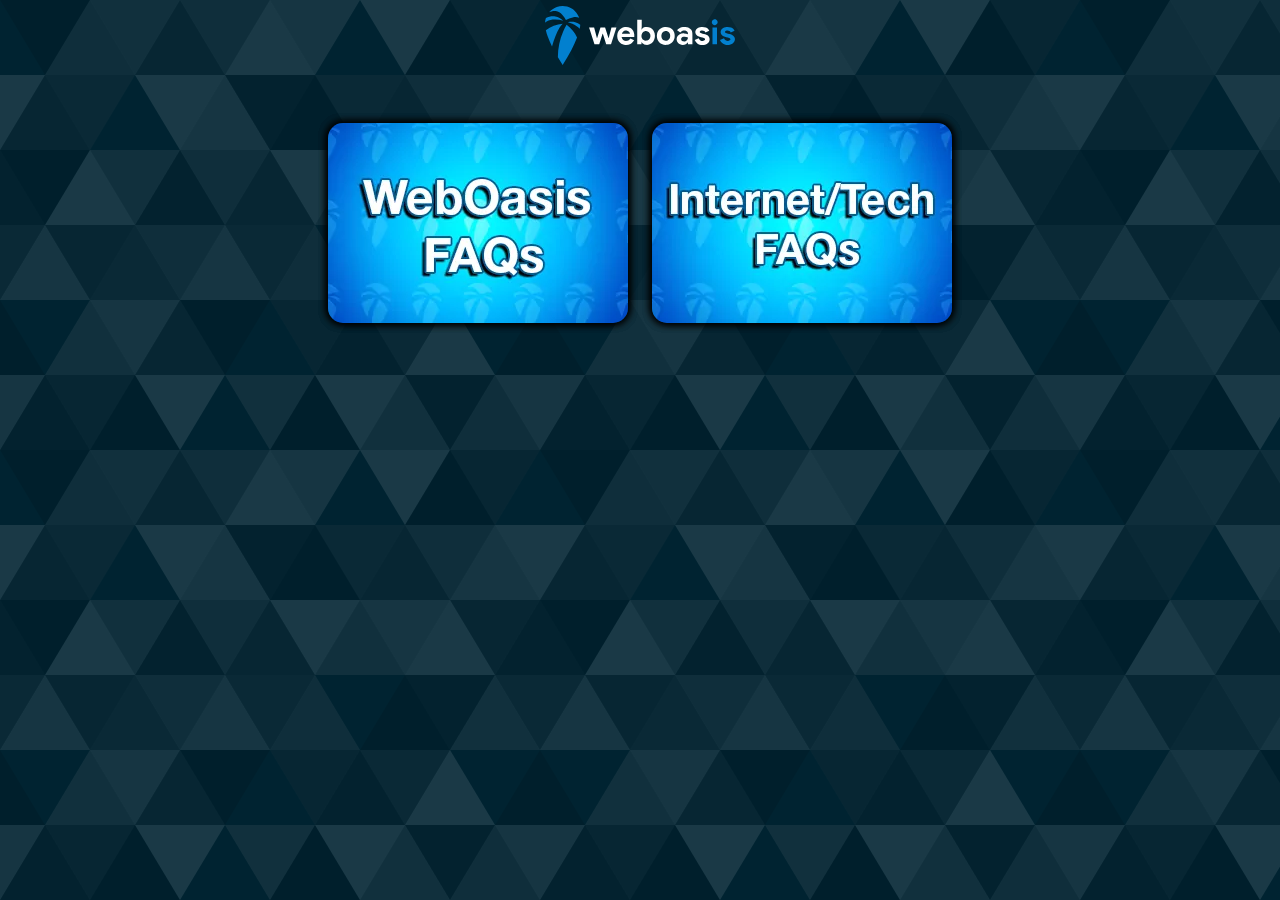
<file: faq/index.html>
<!doctypehtml><html lang=en><meta charset=utf-8><meta content="IE=edge"http-equiv=X-UA-Compatible><meta content="width=device-width,initial-scale=1"name=viewport><title>WebOas.is - FAQ</title><style>body,html{height:100%;margin:0 auto;font-family:Tahoma,Geneva,sans-serif;background-color:#002331;background-image:url("data:image/svg+xml,%3Csvg xmlns='http://www.w3.org/2000/svg' width='540' height='450' viewBox='0 0 1080 900'%3E%3Cg fill-opacity='.1'%3E%3Cpolygon fill='%23444' points='90 150 0 300 180 300'/%3E%3Cpolygon points='90 150 180 0 0 0'/%3E%3Cpolygon fill='%23AAA' points='270 150 360 0 180 0'/%3E%3Cpolygon fill='%23DDD' points='450 150 360 300 540 300'/%3E%3Cpolygon fill='%23999' points='450 150 540 0 360 0'/%3E%3Cpolygon points='630 150 540 300 720 300'/%3E%3Cpolygon fill='%23DDD' points='630 150 720 0 540 0'/%3E%3Cpolygon fill='%23444' points='810 150 720 300 900 300'/%3E%3Cpolygon fill='%23FFF' points='810 150 900 0 720 0'/%3E%3Cpolygon fill='%23DDD' points='990 150 900 300 1080 300'/%3E%3Cpolygon fill='%23444' points='990 150 1080 0 900 0'/%3E%3Cpolygon fill='%23DDD' points='90 450 0 600 180 600'/%3E%3Cpolygon points='90 450 180 300 0 300'/%3E%3Cpolygon fill='%23666' points='270 450 180 600 360 600'/%3E%3Cpolygon fill='%23AAA' points='270 450 360 300 180 300'/%3E%3Cpolygon fill='%23DDD' points='450 450 360 600 540 600'/%3E%3Cpolygon fill='%23999' points='450 450 540 300 360 300'/%3E%3Cpolygon fill='%23999' points='630 450 540 600 720 600'/%3E%3Cpolygon fill='%23FFF' points='630 450 720 300 540 300'/%3E%3Cpolygon points='810 450 720 600 900 600'/%3E%3Cpolygon fill='%23DDD' points='810 450 900 300 720 300'/%3E%3Cpolygon fill='%23AAA' points='990 450 900 600 1080 600'/%3E%3Cpolygon fill='%23444' points='990 450 1080 300 900 300'/%3E%3Cpolygon fill='%23222' points='90 750 0 900 180 900'/%3E%3Cpolygon points='270 750 180 900 360 900'/%3E%3Cpolygon fill='%23DDD' points='270 750 360 600 180 600'/%3E%3Cpolygon points='450 750 540 600 360 600'/%3E%3Cpolygon points='630 750 540 900 720 900'/%3E%3Cpolygon fill='%23444' points='630 750 720 600 540 600'/%3E%3Cpolygon fill='%23AAA' points='810 750 720 900 900 900'/%3E%3Cpolygon fill='%23666' points='810 750 900 600 720 600'/%3E%3Cpolygon fill='%23999' points='990 750 900 900 1080 900'/%3E%3Cpolygon fill='%23999' points='180 0 90 150 270 150'/%3E%3Cpolygon fill='%23444' points='360 0 270 150 450 150'/%3E%3Cpolygon fill='%23FFF' points='540 0 450 150 630 150'/%3E%3Cpolygon points='900 0 810 150 990 150'/%3E%3Cpolygon fill='%23222' points='0 300 -90 450 90 450'/%3E%3Cpolygon fill='%23FFF' points='0 300 90 150 -90 150'/%3E%3Cpolygon fill='%23FFF' points='180 300 90 450 270 450'/%3E%3Cpolygon fill='%23666' points='180 300 270 150 90 150'/%3E%3Cpolygon fill='%23222' points='360 300 270 450 450 450'/%3E%3Cpolygon fill='%23FFF' points='360 300 450 150 270 150'/%3E%3Cpolygon fill='%23444' points='540 300 450 450 630 450'/%3E%3Cpolygon fill='%23222' points='540 300 630 150 450 150'/%3E%3Cpolygon fill='%23AAA' points='720 300 630 450 810 450'/%3E%3Cpolygon fill='%23666' points='720 300 810 150 630 150'/%3E%3Cpolygon fill='%23FFF' points='900 300 810 450 990 450'/%3E%3Cpolygon fill='%23999' points='900 300 990 150 810 150'/%3E%3Cpolygon points='0 600 -90 750 90 750'/%3E%3Cpolygon fill='%23666' points='0 600 90 450 -90 450'/%3E%3Cpolygon fill='%23AAA' points='180 600 90 750 270 750'/%3E%3Cpolygon fill='%23444' points='180 600 270 450 90 450'/%3E%3Cpolygon fill='%23444' points='360 600 270 750 450 750'/%3E%3Cpolygon fill='%23999' points='360 600 450 450 270 450'/%3E%3Cpolygon fill='%23666' points='540 600 630 450 450 450'/%3E%3Cpolygon fill='%23222' points='720 600 630 750 810 750'/%3E%3Cpolygon fill='%23FFF' points='900 600 810 750 990 750'/%3E%3Cpolygon fill='%23222' points='900 600 990 450 810 450'/%3E%3Cpolygon fill='%23DDD' points='0 900 90 750 -90 750'/%3E%3Cpolygon fill='%23444' points='180 900 270 750 90 750'/%3E%3Cpolygon fill='%23FFF' points='360 900 450 750 270 750'/%3E%3Cpolygon fill='%23AAA' points='540 900 630 750 450 750'/%3E%3Cpolygon fill='%23FFF' points='720 900 810 750 630 750'/%3E%3Cpolygon fill='%23222' points='900 900 990 750 810 750'/%3E%3Cpolygon fill='%23222' points='1080 300 990 450 1170 450'/%3E%3Cpolygon fill='%23FFF' points='1080 300 1170 150 990 150'/%3E%3Cpolygon points='1080 600 990 750 1170 750'/%3E%3Cpolygon fill='%23666' points='1080 600 1170 450 990 450'/%3E%3Cpolygon fill='%23DDD' points='1080 900 1170 750 990 750'/%3E%3C/g%3E%3C/svg%3E")}div.container img{border-radius:15px}.logo{padding:6px;display:block;text-align:center}.tc{text-shadow:0 0 5px #000,0 0 5px #000,0 0 5px #000,0 0 5px #000;color:#fff;position:absolute;top:55%;left:50%;transform:translate(-50%,-50%);font-size:28px}.container{height:200px;border-radius:15px;position:relative;margin:12px;box-shadow:0 0 8px #000,0 0 8px #000,0 0 8px #000}#outer{width:100%;text-align:center}.inner{display:inline-block}@media only screen and (max-width:768px){#logo{width:40%}}@media only screen and (min-width:768px){#logo{width:15%}}</style><div class=logo><a href=https://weboas.is><img alt="WebOasis Logo"src=media/logo.svg id=logo></a></div><br><br><div id=outer><a href=oasis/ ><div class="container inner"><picture><source media=(min-width:300px) srcset=media/webfaq.webp type=image/webp><source media=(min-width:300px) srcset=media/webfaq.jpg type=image/jpeg><img alt="WebOasis FAQs"src=media/webfaq.jpg></picture></div></a><a href=net/ ><div class="container inner"><picture><source media=(min-width:300px) srcset=media/netfaq.webp type=image/webp><source media=(min-width:300px) srcset=media/netfaq.jpg type=image/jpeg><img alt="Internet FAQs"src=media/netfaq.jpg></picture></div></a></div>
</file>
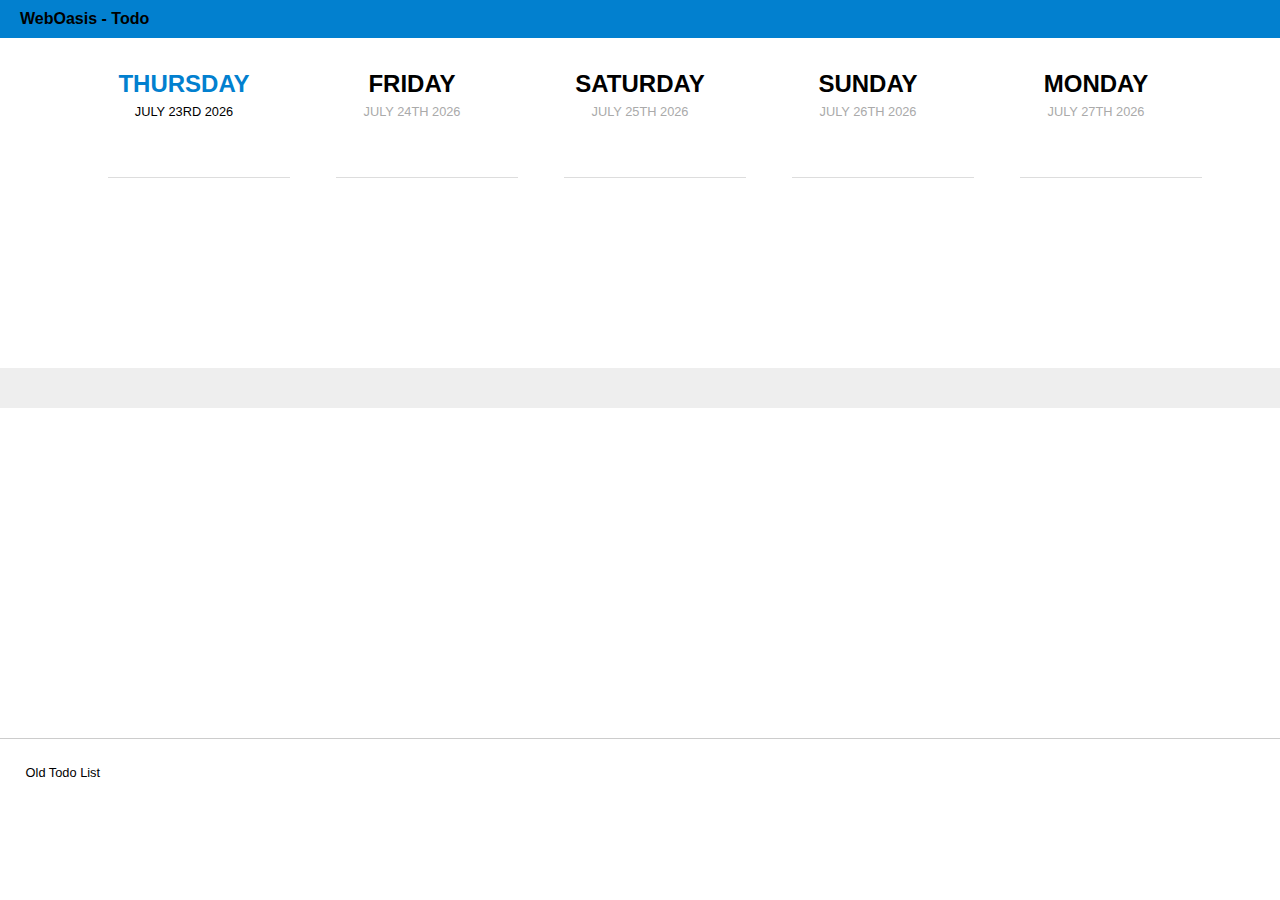
<file: todo/index.html>
<!DOCTYPE html>
<html lang="en">
  <head>
    <meta charset="utf-8" />
    <meta name="viewport" content="width=device-width, initial-scale=1, maximum-scale=1" />
    <title>WebOasis - Todo</title>
    <link rel="stylesheet" href="styles/base.css" />
    <link rel="stylesheet" href="styles/app-button.css" />
    <link rel="stylesheet" href="styles/app-collapsible.css" />
    <link rel="stylesheet" href="styles/app-footer.css" />
    <link rel="stylesheet" href="styles/app-header.css" />
    <link rel="stylesheet" href="styles/app-icon.css" />
    <link rel="stylesheet" href="styles/todo-custom-list.css" />
    <link rel="stylesheet" href="styles/todo-day.css" />
    <link rel="stylesheet" href="styles/todo-frame.css" />
    <link rel="stylesheet" href="styles/todo-item-input.css" />
    <link rel="stylesheet" href="styles/todo-item.css" />
    <link rel="stylesheet" href="styles/links.css" />
  </head>
  <body>
    <div class="todo-app"></div>
    <script
      nomodule
      src="https://polyfill.io/v3/polyfill.min.js?features=Set%2CMap%2CObject.assign%2Cfetch%2CrequestAnimationFrame%2CNodeList.prototype.forEach%2CElement.prototype.classList%2Cperformance.now%2CNode.prototype.contains%2CElement.prototype.dataset"
    ></script>
    <script src="scripts/AppCollapsible.min.js"></script>
    <script src="scripts/AppDraggable.min.js"></script>
    <script src="scripts/AppFlip.min.js"></script>
    <script src="scripts/AppFps.min.js"></script>
    <script src="scripts/AppIcon.min.js"></script>
    <script src="scripts/AppSortable.min.js"></script>
    <script src="scripts/TodoApp.min.js"></script>
    <script src="scripts/TodoCustomList.min.js"></script>
    <script src="scripts/TodoDay.min.js"></script>
    <script src="scripts/TodoFrameCustom.min.js"></script>
    <script src="scripts/TodoFrameDays.min.js"></script>
    <script src="scripts/TodoItemInput.min.js"></script>
    <script src="scripts/TodoItem.min.js"></script>
    <script src="scripts/TodoList.min.js"></script>
    <script src="scripts/TodoStore.min.js"></script>
    <script src="scripts/util.min.js"></script>
    <script>
      VT.TodoApp(document.querySelector('.todo-app'));
    </script>
  </body>
</html>
</file>
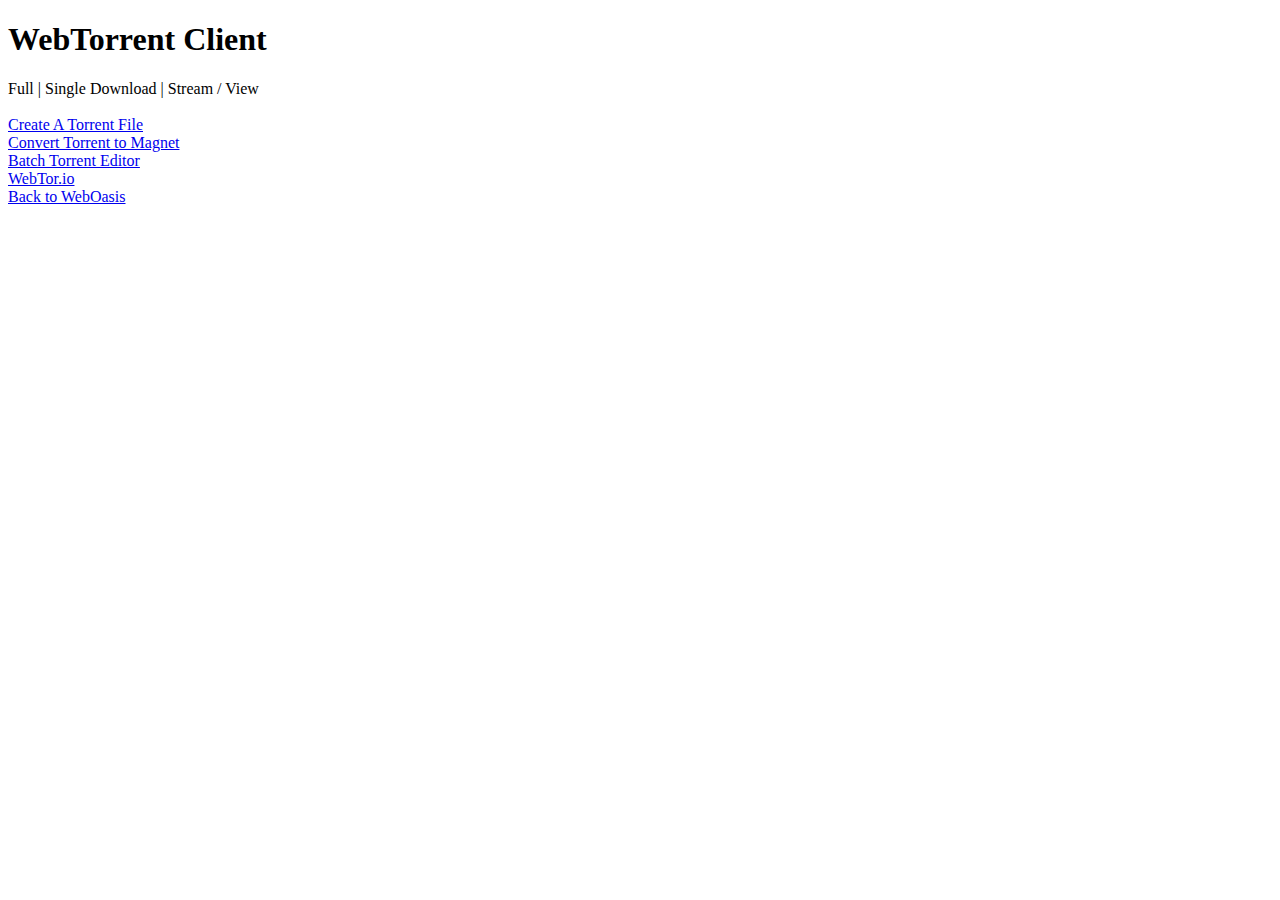
<file: torrent/index.html>
<!DOCTYPE html>
<html ng-app="BTorrent" lang="en">
  <head>
    <base href="https://weboas.is/torrent/" />
    <meta charset="UTF-8" />
    <title>WebOasis - WebTorrent Client</title>
    <meta name="description" content="Browser Torrent Client" />
    <meta name="keywords" content="client, webtorrent, browser, torrent, stream, bittorrent, torrenting, sharing, filesharing, stream, streaming, stream torrents" />
    <meta name="viewport" content="width=device-width, initial-scale=1" />
    <script src="libraries.min.js"></script>
    <link rel="stylesheet" href="css/libraries.min.css" />
    <link rel="stylesheet" href="css/font-awesome.min.css" />
    <link rel="stylesheet" href="css/ui-grid.min.css" />
    <link rel="stylesheet" href="css/style.min.css" />
  </head>
  <body ng-controller="BTorrentCtrl" ng-cloak="">
    <header>
      <h1>WebTorrent Client</h1>
      <div class="views" ng-show="$root.client.torrents.length == 0">
        <a ng-href="/torrent/#">Full</a> | <a ng-href="/torrent/download">Single Download</a> |
        <a ng-href="/torrent/view">Stream / View</a>
      </div>
      <div class="aligncenter" style="width: 468px; display: inline-block;"></div>
    </header>
    <div id="viewer" ng-style="$root.viewerStyle"></div>
    <div id="view" ng-view></div>
    <footer>
      <a class="button" href="https://weboas.is/torrent/make" target="_blank">Create A Torrent File</a><br />
	  <a class="button" href="https://weboas.is/torrent/t2m" target="_blank">Convert Torrent to Magnet</a><br />
	  <a class="button" href="https://yutzuko-torrent.appspot.com" target="_blank">Batch Torrent Editor</a><br />
	  <a class="button" href="https://webtor.io" target="_blank">WebTor.io</a><br />
      <a class="button" href="https://weboas.is">Back to WebOasis</a>
    </footer>
    <div class="spinner" ng-show="client.processing"><i class="fa fa-spinner fa-spin spinner-icon"></i></div>
    <script src="app.js"></script>
  </body>
</html>
</file>
<file: todo/styles/base.css>
html{box-sizing:border-box}*,::before,::after{box-sizing:inherit}html,body{margin:0;padding:0;height:100%}body{font-size:16px;font-family:-apple-system,BlinkMacSystemFont,Helvetica,'Helvetica Neue',Roboto,Oxygen,Ubuntu,Cantarell,'Open Sans',sans-serif}
</file>
<file: todo/styles/app-button.css>
.app-button{display:inline-block;font-size:1em;line-height:1em;background:0 0;margin:0;padding:.25em;border:0;outline:0;cursor:pointer;vertical-align:middle;border-radius:4px;transition:all .1s ease-out;color:#999}.app-button:hover{color:#000}.app-button:active{transform:translate(0,1px);color:#000;background:#f3f3f3}.app-button:focus{color:#000}.app-button.-circle{width:1.5em;height:1.5em;border-radius:50%}.app-button.-xl{font-size:1.5em}@media (min-width:600px){.app-button.-xl{font-size:2em}}
</file>
<file: todo/styles/app-collapsible.css>
.app-collapsible>.bar{height:40px;line-height:37px;margin:0;padding:0 .75em;background:#eee}.app-collapsible>.bar>.app-button:active{background:#fff}.app-collapsible>.body{transition:height .2s ease-out;overflow:hidden}
</file>
<file: todo/styles/app-footer.css>
.app-footer{border-top:solid 1px #ccc;padding:2em;font-size:.8em;color:#999}.app-footer a{color:#999}.app-footer>p{margin:0}
</file>
<file: todo/styles/app-header.css>
.app-header{background:#0280cf;padding:10px 20px}.app-header>.title{color:#fff;font-size:1em;margin:0}.app-header>.app-fps{position:absolute;top:10px;right:20px;margin:0;font-size:.8em;line-height:1.5em;color:#fff}
</file>
<file: todo/styles/app-icon.css>
.app-icon{display:inline-block;vertical-align:text-top}.app-icon>svg{display:inline-block;width:1em;height:1em;vertical-align:bottom;fill:currentColor;transition:transform .1s ease-out}.app-icon.-r180>svg{transform:rotate(180deg)}.app-icon.-double>svg:nth-child(2){margin-left:-.5em}
</file>
<file: todo/styles/todo-custom-list.css>
.todo-custom-list{padding:0 .5em;transition:transform .2s ease-out,opacity .2s ease-out,box-shadow .2s ease-out}.todo-custom-list>.header{text-align:center;padding:2em 0}.todo-custom-list>.header>.title{margin:0 0 10px 0;font-size:1.5em;line-height:normal;cursor:pointer}.todo-custom-list>.header>.form{display:none;margin:0 0 10px 0;font-size:1em;line-height:1em}.todo-custom-list>.header>.form>.input{width:70%;font-size:1.5em;line-height:normal;font-family:inherit;font-weight:700;text-align:center;padding:0;border:0;outline:0;border-radius:0;vertical-align:middle}.todo-custom-list>.header>.form>.delete{position:absolute;right:.5em;top:2em}.todo-custom-list.-editing>.header>.title{display:none}.todo-custom-list.-editing>.header>.form{display:block}.todo-custom-list.-dragging{box-shadow:10px 0 12px -14px rgba(0,0,0,.3),-10px 0 12px -14px rgba(0,0,0,.3);background:#fff;opacity:.8}.todo-custom-list.-placeholder{transition:none!important;visibility:hidden}
</file>
<file: todo/styles/todo-day.css>
.todo-day{padding:0 .5em}.todo-day>.header{text-align:center;padding:2em 0}.todo-day>.header>.dayofweek{text-transform:uppercase;margin:0 0 .25em 0;font-size:1.5em}.todo-day>.header>.date{text-transform:uppercase;font-weight:400;margin:.25em 0 0 0;font-size:.8em;color:#aaa}.todo-day.-past{color:#ccc}.todo-day.-today>.header>.dayofweek{color:#0280cf}.todo-day.-today>.header>.date{color:#000}
</file>
<file: todo/styles/todo-frame.css>
.todo-frame{position:relative;overflow:hidden;-webkit-touch-callout:none;-webkit-user-select:none;-khtml-user-select:none;-moz-user-select:none;-ms-user-select:none;user-select:none}.todo-frame>.leftcontrols,.todo-frame>.rightcontrols{position:absolute;top:0;width:52px;padding:1.5em 0;text-align:center}.todo-frame>.leftcontrols{left:0}.todo-frame>.rightcontrols{right:0}.todo-frame>.leftcontrols>p,.todo-frame>.rightcontrols>p{margin:0 0 .5em 0}.todo-frame>.container{position:absolute;overflow:hidden;top:0;right:52px;bottom:0;left:52px}.todo-frame>.container>.card{position:absolute;top:0;left:0;width:100%;transition:transform .2s ease-out,opacity .2s ease-out}.todo-frame.-animated{transition:height .2s ease-out}@media (min-width:600px){.todo-frame>.container{right:70px;left:70px}.todo-frame>.leftcontrols,.todo-frame>.rightcontrols{width:70px}.todo-frame>.container>.card{width:50%}}@media (min-width:768px){.todo-frame>.container>.card{width:33.333%}}@media (min-width:1024px){.todo-frame>.container>.card{width:25%}}@media (min-width:1280px){.todo-frame>.container>.card{width:20%}}
</file>
<file: todo/styles/todo-item-input.css>
.todo-item-input{position:relative;margin:0 0 0 30px;padding:0 30px 0 0;border-bottom:1px solid #ddd;font-size:.8em;line-height:1.5em;transition:transform .2s ease-out}.todo-item-input>.input{border:0;border-radius:0;outline:0;padding:.25em 0;width:100%;font-family:inherit;font-size:inherit;line-height:1.5em}.todo-item-input>.save{position:absolute;top:.15em;right:0}
</file>
<file: todo/styles/todo-item.css>
.todo-item{position:relative;font-size:.8em;line-height:1.5em;margin:0;padding:.25em 0;background:#fff;transition:transform .2s ease-out,opacity .2s ease-out;cursor:pointer;-webkit-touch-callout:none;-webkit-user-select:none;-khtml-user-select:none;-moz-user-select:none;-ms-user-select:none;user-select:none}.todo-item>.checkbox{position:absolute;top:0;left:0;width:30px;height:2em;line-height:2em}.todo-item>.checkbox>input{vertical-align:middle;cursor:pointer}.todo-item>.label{margin:0 0 0 30px;padding-bottom:.25em;border-bottom:1px solid #ddd;overflow:hidden;text-overflow:ellipsis}.todo-item>.form{display:none;margin:0 0 0 30px;padding-right:24px;border-bottom:1px solid #999}.todo-item>.form>.input{border:0;border-radius:0;outline:0;padding:0 0 .25em 0;width:100%;font-family:inherit;font-size:inherit;line-height:1.5em;background:0 0}.todo-item>.form>.save{position:absolute;top:.15em;right:0}.todo-item.-done>.label{color:#ccc;text-decoration:line-through}.todo-item.-editing>.label{display:none}.todo-item.-editing>.form{display:block}.todo-item.-dragging{opacity:.7}.todo-item.-placeholder{transition:none!important;visibility:hidden}
</file>
<file: todo/styles/links.css>
a:link,a:visited{color:#000;text-decoration:none}a:hover{color:#333;text-decoration:underline}
</file>
<file: torrent/css/libraries.min.css>
/*! normalize.css v3.0.3 | MIT License | github.com/necolas/normalize.css */

/**
 * 1. Set default font family to sans-serif.
 * 2. Prevent iOS and IE text size adjust after device orientation change,
 *    without disabling user zoom.
 */

html {
  font-family: sans-serif; /* 1 */
  -ms-text-size-adjust: 100%; /* 2 */
  -webkit-text-size-adjust: 100%; /* 2 */
}

/**
 * Remove default margin.
 */

body {
  margin: 0;
}

/* HTML5 display definitions
   ========================================================================== */

/**
 * Correct `block` display not defined for any HTML5 element in IE 8/9.
 * Correct `block` display not defined for `details` or `summary` in IE 10/11
 * and Firefox.
 * Correct `block` display not defined for `main` in IE 11.
 */

article,
aside,
details,
figcaption,
figure,
footer,
header,
hgroup,
main,
menu,
nav,
section,
summary {
  display: block;
}

/**
 * 1. Correct `inline-block` display not defined in IE 8/9.
 * 2. Normalize vertical alignment of `progress` in Chrome, Firefox, and Opera.
 */

audio,
canvas,
progress,
video {
  display: inline-block; /* 1 */
  vertical-align: baseline; /* 2 */
}

/**
 * Prevent modern browsers from displaying `audio` without controls.
 * Remove excess height in iOS 5 devices.
 */

audio:not([controls]) {
  display: none;
  height: 0;
}

/**
 * Address `[hidden]` styling not present in IE 8/9/10.
 * Hide the `template` element in IE 8/9/10/11, Safari, and Firefox < 22.
 */

[hidden],
template {
  display: none;
}

/* Links
   ========================================================================== */

/**
 * Remove the gray background color from active links in IE 10.
 */

a {
  background-color: transparent;
}

/**
 * Improve readability of focused elements when they are also in an
 * active/hover state.
 */

a:active,
a:hover {
  outline: 0;
}

/* Text-level semantics
   ========================================================================== */

/**
 * Address styling not present in IE 8/9/10/11, Safari, and Chrome.
 */

abbr[title] {
  border-bottom: 1px dotted;
}

/**
 * Address style set to `bolder` in Firefox 4+, Safari, and Chrome.
 */

b,
strong {
  font-weight: bold;
}

/**
 * Address styling not present in Safari and Chrome.
 */

dfn {
  font-style: italic;
}

/**
 * Address variable `h1` font-size and margin within `section` and `article`
 * contexts in Firefox 4+, Safari, and Chrome.
 */

h1 {
  font-size: 2em;
  margin: 0.67em 0;
}

/**
 * Address styling not present in IE 8/9.
 */

mark {
  background: #ff0;
  color: #000;
}

/**
 * Address inconsistent and variable font size in all browsers.
 */

small {
  font-size: 80%;
}

/**
 * Prevent `sub` and `sup` affecting `line-height` in all browsers.
 */

sub,
sup {
  font-size: 75%;
  line-height: 0;
  position: relative;
  vertical-align: baseline;
}

sup {
  top: -0.5em;
}

sub {
  bottom: -0.25em;
}

/* Embedded content
   ========================================================================== */

/**
 * Remove border when inside `a` element in IE 8/9/10.
 */

img {
  border: 0;
}

/**
 * Correct overflow not hidden in IE 9/10/11.
 */

svg:not(:root) {
  overflow: hidden;
}

/* Grouping content
   ========================================================================== */

/**
 * Address margin not present in IE 8/9 and Safari.
 */

figure {
  margin: 1em 40px;
}

/**
 * Address differences between Firefox and other browsers.
 */

hr {
  box-sizing: content-box;
  height: 0;
}

/**
 * Contain overflow in all browsers.
 */

pre {
  overflow: auto;
}

/**
 * Address odd `em`-unit font size rendering in all browsers.
 */

code,
kbd,
pre,
samp {
  font-family: monospace, monospace;
  font-size: 1em;
}

/* Forms
   ========================================================================== */

/**
 * Known limitation: by default, Chrome and Safari on OS X allow very limited
 * styling of `select`, unless a `border` property is set.
 */

/**
 * 1. Correct color not being inherited.
 *    Known issue: affects color of disabled elements.
 * 2. Correct font properties not being inherited.
 * 3. Address margins set differently in Firefox 4+, Safari, and Chrome.
 */

button,
input,
optgroup,
select,
textarea {
  color: inherit; /* 1 */
  font: inherit; /* 2 */
  margin: 0; /* 3 */
}

/**
 * Address `overflow` set to `hidden` in IE 8/9/10/11.
 */

button {
  overflow: visible;
}

/**
 * Address inconsistent `text-transform` inheritance for `button` and `select`.
 * All other form control elements do not inherit `text-transform` values.
 * Correct `button` style inheritance in Firefox, IE 8/9/10/11, and Opera.
 * Correct `select` style inheritance in Firefox.
 */

button,
select {
  text-transform: none;
}

/**
 * 1. Avoid the WebKit bug in Android 4.0.* where (2) destroys native `audio`
 *    and `video` controls.
 * 2. Correct inability to style clickable `input` types in iOS.
 * 3. Improve usability and consistency of cursor style between image-type
 *    `input` and others.
 */

button,
html input[type="button"], /* 1 */
input[type="reset"],
input[type="submit"] {
  -webkit-appearance: button; /* 2 */
  cursor: pointer; /* 3 */
}

/**
 * Re-set default cursor for disabled elements.
 */

button[disabled],
html input[disabled] {
  cursor: default;
}

/**
 * Remove inner padding and border in Firefox 4+.
 */

button::-moz-focus-inner,
input::-moz-focus-inner {
  border: 0;
  padding: 0;
}

/**
 * Address Firefox 4+ setting `line-height` on `input` using `!important` in
 * the UA stylesheet.
 */

input {
  line-height: normal;
}

/**
 * It's recommended that you don't attempt to style these elements.
 * Firefox's implementation doesn't respect box-sizing, padding, or width.
 *
 * 1. Address box sizing set to `content-box` in IE 8/9/10.
 * 2. Remove excess padding in IE 8/9/10.
 */

input[type="checkbox"],
input[type="radio"] {
  box-sizing: border-box; /* 1 */
  padding: 0; /* 2 */
}

/**
 * Fix the cursor style for Chrome's increment/decrement buttons. For certain
 * `font-size` values of the `input`, it causes the cursor style of the
 * decrement button to change from `default` to `text`.
 */

input[type="number"]::-webkit-inner-spin-button,
input[type="number"]::-webkit-outer-spin-button {
  height: auto;
}

/**
 * 1. Address `appearance` set to `searchfield` in Safari and Chrome.
 * 2. Address `box-sizing` set to `border-box` in Safari and Chrome.
 */

input[type="search"] {
  -webkit-appearance: textfield; /* 1 */
  box-sizing: content-box; /* 2 */
}

/**
 * Remove inner padding and search cancel button in Safari and Chrome on OS X.
 * Safari (but not Chrome) clips the cancel button when the search input has
 * padding (and `textfield` appearance).
 */

input[type="search"]::-webkit-search-cancel-button,
input[type="search"]::-webkit-search-decoration {
  -webkit-appearance: none;
}

/**
 * Define consistent border, margin, and padding.
 */

fieldset {
  border: 1px solid #c0c0c0;
  margin: 0 2px;
  padding: 0.35em 0.625em 0.75em;
}

/**
 * 1. Correct `color` not being inherited in IE 8/9/10/11.
 * 2. Remove padding so people aren't caught out if they zero out fieldsets.
 */

legend {
  border: 0; /* 1 */
  padding: 0; /* 2 */
}

/**
 * Remove default vertical scrollbar in IE 8/9/10/11.
 */

textarea {
  overflow: auto;
}

/**
 * Don't inherit the `font-weight` (applied by a rule above).
 * NOTE: the default cannot safely be changed in Chrome and Safari on OS X.
 */

optgroup {
  font-weight: bold;
}

/* Tables
   ========================================================================== */

/**
 * Remove most spacing between table cells.
 */

table {
  border-collapse: collapse;
  border-spacing: 0;
}

td,
th {
  padding: 0;
}


/*
* Skeleton V2.0.4
* Copyright 2014, Dave Gamache
* www.getskeleton.com
* Free to use under the MIT license.
* http://www.opensource.org/licenses/mit-license.php
* 12/29/2014
*/


/* Table of contents
––––––––––––––––––––––––––––––––––––––––––––––––––
- Grid
- Base Styles
- Typography
- Links
- Buttons
- Forms
- Lists
- Code
- Tables
- Spacing
- Utilities
- Clearing
- Media Queries
*/


/* Grid
–––––––––––––––––––––––––––––––––––––––––––––––––– */
.container {
  position: relative;
  width: 100%;
  max-width: 960px;
  margin: 0 auto;
  padding: 0 20px;
  box-sizing: border-box; }
.column,
.columns {
  width: 100%;
  float: left;
  box-sizing: border-box; }

/* For devices larger than 400px */
@media (min-width: 400px) {
  .container {
    width: 85%;
    padding: 0; }
}

/* For devices larger than 550px */
@media (min-width: 550px) {
  .container {
    width: 80%; }
  .column,
  .columns {
    margin-left: 4%; }
  .column:first-child,
  .columns:first-child {
    margin-left: 0; }

  .one.column,
  .one.columns                    { width: 4.66666666667%; }
  .two.columns                    { width: 13.3333333333%; }
  .three.columns                  { width: 22%;            }
  .four.columns                   { width: 30.6666666667%; }
  .five.columns                   { width: 39.3333333333%; }
  .six.columns                    { width: 48%;            }
  .seven.columns                  { width: 56.6666666667%; }
  .eight.columns                  { width: 65.3333333333%; }
  .nine.columns                   { width: 74.0%;          }
  .ten.columns                    { width: 82.6666666667%; }
  .eleven.columns                 { width: 91.3333333333%; }
  .twelve.columns                 { width: 100%; margin-left: 0; }

  .one-third.column               { width: 30.6666666667%; }
  .two-thirds.column              { width: 65.3333333333%; }

  .one-half.column                { width: 48%; }

  /* Offsets */
  .offset-by-one.column,
  .offset-by-one.columns          { margin-left: 8.66666666667%; }
  .offset-by-two.column,
  .offset-by-two.columns          { margin-left: 17.3333333333%; }
  .offset-by-three.column,
  .offset-by-three.columns        { margin-left: 26%;            }
  .offset-by-four.column,
  .offset-by-four.columns         { margin-left: 34.6666666667%; }
  .offset-by-five.column,
  .offset-by-five.columns         { margin-left: 43.3333333333%; }
  .offset-by-six.column,
  .offset-by-six.columns          { margin-left: 52%;            }
  .offset-by-seven.column,
  .offset-by-seven.columns        { margin-left: 60.6666666667%; }
  .offset-by-eight.column,
  .offset-by-eight.columns        { margin-left: 69.3333333333%; }
  .offset-by-nine.column,
  .offset-by-nine.columns         { margin-left: 78.0%;          }
  .offset-by-ten.column,
  .offset-by-ten.columns          { margin-left: 86.6666666667%; }
  .offset-by-eleven.column,
  .offset-by-eleven.columns       { margin-left: 95.3333333333%; }

  .offset-by-one-third.column,
  .offset-by-one-third.columns    { margin-left: 34.6666666667%; }
  .offset-by-two-thirds.column,
  .offset-by-two-thirds.columns   { margin-left: 69.3333333333%; }

  .offset-by-one-half.column,
  .offset-by-one-half.columns     { margin-left: 52%; }

}


/* Base Styles
–––––––––––––––––––––––––––––––––––––––––––––––––– */
/* NOTE
html is set to 62.5% so that all the REM measurements throughout Skeleton
are based on 10px sizing. So basically 1.5rem = 15px :) */
html {
  font-size: 62.5%; }
body {
  font-size: 1.5em; /* currently ems cause chrome bug misinterpreting rems on body element */
  line-height: 1.6;
  font-weight: 400;
  font-family: "Raleway", "HelveticaNeue", "Helvetica Neue", Helvetica, Arial, sans-serif;
  color: #222; }


/* Typography
–––––––––––––––––––––––––––––––––––––––––––––––––– */
h1, h2, h3, h4, h5, h6 {
  margin-top: 0;
  margin-bottom: 2rem;
  font-weight: 300; }
h1 { font-size: 4.0rem; line-height: 1.2;  letter-spacing: -.1rem;}
h2 { font-size: 3.6rem; line-height: 1.25; letter-spacing: -.1rem; }
h3 { font-size: 3.0rem; line-height: 1.3;  letter-spacing: -.1rem; }
h4 { font-size: 2.4rem; line-height: 1.35; letter-spacing: -.08rem; }
h5 { font-size: 1.8rem; line-height: 1.5;  letter-spacing: -.05rem; }
h6 { font-size: 1.5rem; line-height: 1.6;  letter-spacing: 0; }

/* Larger than phablet */
@media (min-width: 550px) {
  h1 { font-size: 5.0rem; }
  h2 { font-size: 4.2rem; }
  h3 { font-size: 3.6rem; }
  h4 { font-size: 3.0rem; }
  h5 { font-size: 2.4rem; }
  h6 { font-size: 1.5rem; }
}

p {
  margin-top: 0; }


/* Links
–––––––––––––––––––––––––––––––––––––––––––––––––– */
a {
  color: #1EAEDB; }
a:hover {
  color: #0FA0CE; }


/* Buttons
–––––––––––––––––––––––––––––––––––––––––––––––––– */
.button,
button,
input[type="submit"],
input[type="reset"],
input[type="button"] {
  display: inline-block;
  height: 38px;
  padding: 0 30px;
  color: #555;
  text-align: center;
  font-size: 11px;
  font-weight: 600;
  line-height: 38px;
  letter-spacing: .1rem;
  text-transform: uppercase;
  text-decoration: none;
  white-space: nowrap;
  background-color: transparent;
  border-radius: 4px;
  border: 1px solid #bbb;
  cursor: pointer;
  box-sizing: border-box; }
.button:hover,
button:hover,
input[type="submit"]:hover,
input[type="reset"]:hover,
input[type="button"]:hover,
.button:focus,
button:focus,
input[type="submit"]:focus,
input[type="reset"]:focus,
input[type="button"]:focus {
  color: #333;
  border-color: #888;
  outline: 0; }
.button.button-primary,
button.button-primary,
input[type="submit"].button-primary,
input[type="reset"].button-primary,
input[type="button"].button-primary {
  color: #FFF;
  background-color: #33C3F0;
  border-color: #33C3F0; }
.button.button-primary:hover,
button.button-primary:hover,
input[type="submit"].button-primary:hover,
input[type="reset"].button-primary:hover,
input[type="button"].button-primary:hover,
.button.button-primary:focus,
button.button-primary:focus,
input[type="submit"].button-primary:focus,
input[type="reset"].button-primary:focus,
input[type="button"].button-primary:focus {
  color: #FFF;
  background-color: #1EAEDB;
  border-color: #1EAEDB; }


/* Forms
–––––––––––––––––––––––––––––––––––––––––––––––––– */
input[type="email"],
input[type="number"],
input[type="search"],
input[type="text"],
input[type="tel"],
input[type="url"],
input[type="password"],
textarea,
select {
  height: 38px;
  padding: 6px 10px; /* The 6px vertically centers text on FF, ignored by Webkit */
  background-color: #fff;
  border: 1px solid #D1D1D1;
  border-radius: 4px;
  box-shadow: none;
  box-sizing: border-box; }
/* Removes awkward default styles on some inputs for iOS */
input[type="email"],
input[type="number"],
input[type="search"],
input[type="text"],
input[type="tel"],
input[type="url"],
input[type="password"],
textarea {
  -webkit-appearance: none;
     -moz-appearance: none;
          appearance: none; }
textarea {
  min-height: 65px;
  padding-top: 6px;
  padding-bottom: 6px; }
input[type="email"]:focus,
input[type="number"]:focus,
input[type="search"]:focus,
input[type="text"]:focus,
input[type="tel"]:focus,
input[type="url"]:focus,
input[type="password"]:focus,
textarea:focus,
select:focus {
  border: 1px solid #33C3F0;
  outline: 0; }
label,
legend {
  display: block;
  margin-bottom: .5rem;
  font-weight: 600; }
fieldset {
  padding: 0;
  border-width: 0; }
input[type="checkbox"],
input[type="radio"] {
  display: inline; }
label > .label-body {
  display: inline-block;
  margin-left: .5rem;
  font-weight: normal; }


/* Lists
–––––––––––––––––––––––––––––––––––––––––––––––––– */
ul {
  list-style: circle inside; }
ol {
  list-style: decimal inside; }
ol, ul {
  padding-left: 0;
  margin-top: 0; }
ul ul,
ul ol,
ol ol,
ol ul {
  margin: 1.5rem 0 1.5rem 3rem;
  font-size: 90%; }
li {
  margin-bottom: 1rem; }


/* Code
–––––––––––––––––––––––––––––––––––––––––––––––––– */
code {
  padding: .2rem .5rem;
  margin: 0 .2rem;
  font-size: 90%;
  white-space: nowrap;
  background: #F1F1F1;
  border: 1px solid #E1E1E1;
  border-radius: 4px; }
pre > code {
  display: block;
  padding: 1rem 1.5rem;
  white-space: pre; }


/* Tables
–––––––––––––––––––––––––––––––––––––––––––––––––– */
th,
td {
  padding: 12px 15px;
  text-align: left;
  border-bottom: 1px solid #E1E1E1; }
th:first-child,
td:first-child {
  padding-left: 0; }
th:last-child,
td:last-child {
  padding-right: 0; }


/* Spacing
–––––––––––––––––––––––––––––––––––––––––––––––––– */
button,
.button {
  margin-bottom: 1rem; }
input,
textarea,
select,
fieldset {
  margin-bottom: 1.5rem; }
pre,
blockquote,
dl,
figure,
table,
p,
ul,
ol,
form {
  margin-bottom: 2.5rem; }


/* Utilities
–––––––––––––––––––––––––––––––––––––––––––––––––– */
.u-full-width {
  width: 100%;
  box-sizing: border-box; }
.u-max-full-width {
  max-width: 100%;
  box-sizing: border-box; }
.u-pull-right {
  float: right; }
.u-pull-left {
  float: left; }


/* Misc
–––––––––––––––––––––––––––––––––––––––––––––––––– */
hr {
  margin-top: 3rem;
  margin-bottom: 3.5rem;
  border-width: 0;
  border-top: 1px solid #E1E1E1; }


/* Clearing
–––––––––––––––––––––––––––––––––––––––––––––––––– */

/* Self Clearing Goodness */
.container:after,
.row:after,
.u-cf {
  content: "";
  display: table;
  clear: both; }


/* Media Queries
–––––––––––––––––––––––––––––––––––––––––––––––––– */
/*
Note: The best way to structure the use of media queries is to create the queries
near the relevant code. For example, if you wanted to change the styles for buttons
on small devices, paste the mobile query code up in the buttons section and style it
there.
*/


/* Larger than mobile */
@media (min-width: 400px) {}

/* Larger than phablet (also point when grid becomes active) */
@media (min-width: 550px) {}

/* Larger than tablet */
@media (min-width: 750px) {}

/* Larger than desktop */
@media (min-width: 1000px) {}

/* Larger than Desktop HD */
@media (min-width: 1200px) {}


.ngn{color:#FFF;cursor:default;display:none;font-size:1.3em;left:0;opacity:1;padding:25px 80px;position:fixed;right:0;text-align:center;user-select:none;z-index:9999;-webkit-touch-callout:none;-webkit-user-select:none;-khtml-user-select:none;-moz-user-select:none;-ms-user-select:none}.ngn-component{position:absolute}.ngn-top{top:0}.ngn-bottom{bottom:0}.ngn-dismiss{background-color:#333;border-radius:15px;box-shadow:inset 2px 2px 7px 2px #000;color:#DDD;cursor:pointer;display:none;font-size:1.25em;font-weight:700;height:30px;line-height:30px;opacity:.2;position:absolute;right:40px;text-shadow:1px 1px 5px #000;top:25px;width:30px}.ngn-sticky .ngn-dismiss{display:block}.ngn-dismiss:hover{background-color:#000}.ngn-dismiss:active{background-color:#666}@media only screen and (max-width:480px){.ngn{font-size:1em;padding:12px 25px}.ngn-dismiss{font-size:1em;height:20px;line-height:20px;right:5px;top:5px;width:20px}}.ngn-info{background-color:#0e90d2}.ngn-error{background-color:#dd514c}.ngn-success{background-color:#5eb95e}.ngn-warn{background-color:#f37b1d}.ngn-grimace{background-color:#8058a5}.ngn-prime.ngn-info{background-color:#03c}.ngn-prime.ngn-error{background-color:red}.ngn-prime.ngn-success{background-color:#0c0}.ngn-prime.ngn-warn{background-color:#f90}.ngn-prime.ngn-grimace{background-color:#609}.ngn-pastel.ngn-info{background-color:#7EA7D8}.ngn-pastel.ngn-error{background-color:#F6989D}.ngn-pastel.ngn-success{background-color:#82CA9D}.ngn-pastel.ngn-warn{background-color:#FDC68A}.ngn-pastel.ngn-grimace{background-color:#A187BE}.ngn-pitchy.ngn-info{background-color:#003471}.ngn-pitchy.ngn-error{background-color:#9E0B0F}.ngn-pitchy.ngn-success{background-color:#007236}.ngn-pitchy.ngn-warn{background-color:#A36209}.ngn-pitchy.ngn-grimace{background-color:#440E62}
</file>
<file: torrent/css/ui-grid.min.css>
/*!
 * ui-grid - v3.2.9 - 2016-09-21
 * Copyright (c) 2016 ; License: MIT 
 */#ui-grid-twbs #ui-grid-twbs .form-horizontal .form-group:before,#ui-grid-twbs #ui-grid-twbs .form-horizontal .form-group:after,#ui-grid-twbs #ui-grid-twbs .btn-toolbar:before,#ui-grid-twbs #ui-grid-twbs .btn-toolbar:after,#ui-grid-twbs #ui-grid-twbs .btn-group-vertical>.btn-group:before,#ui-grid-twbs #ui-grid-twbs .btn-group-vertical>.btn-group:after{content:" ";display:table}#ui-grid-twbs #ui-grid-twbs .form-horizontal .form-group:after,#ui-grid-twbs #ui-grid-twbs .btn-toolbar:after,#ui-grid-twbs #ui-grid-twbs .btn-group-vertical>.btn-group:after{clear:both}.ui-grid{border:1px solid #d4d4d4;box-sizing:content-box;-webkit-border-radius:0;-moz-border-radius:0;border-radius:0;-webkit-transform:translateZ(0);-moz-transform:translateZ(0);-o-transform:translateZ(0);-ms-transform:translateZ(0);transform:translateZ(0)}.ui-grid-vertical-bar{position:absolute;right:0;width:0}.ui-grid-header-cell:not(:last-child) .ui-grid-vertical-bar,.ui-grid-cell:not(:last-child) .ui-grid-vertical-bar{width:1px}.ui-grid-scrollbar-placeholder{background-color:transparent}.ui-grid-header-cell:not(:last-child) .ui-grid-vertical-bar{background-color:#d4d4d4}.ui-grid-cell:not(:last-child) .ui-grid-vertical-bar{background-color:#d4d4d4}.ui-grid-header-cell:last-child .ui-grid-vertical-bar{right:-1px;width:1px;background-color:#d4d4d4}.ui-grid-clearfix:before,.ui-grid-clearfix:after{content:"";display:table}.ui-grid-clearfix:after{clear:both}.ui-grid-invisible{visibility:hidden}.ui-grid-contents-wrapper{position:relative;height:100%;width:100%}.ui-grid-sr-only{position:absolute;width:1px;height:1px;margin:-1px;padding:0;overflow:hidden;clip:rect(0, 0, 0, 0);border:0}.ui-grid-top-panel-background{background:#f3f3f3;background:-webkit-gradient(linear, left bottom, left top, color-stop(0, #eee), color-stop(1, #fff));background:-ms-linear-gradient(bottom, #eee, #fff);background:-moz-linear-gradient(center bottom, #eee 0, #fff 100%);background:-o-linear-gradient(#fff, #eee);filter:progid:DXImageTransform.Microsoft.gradient(startColorstr='#ffffff', endColorstr='#eeeeee', GradientType=0)}.ui-grid-header{border-bottom:1px solid #d4d4d4;box-sizing:border-box}.ui-grid-top-panel{position:relative;overflow:hidden;font-weight:bold;background:#f3f3f3;background:-webkit-gradient(linear, left bottom, left top, color-stop(0, #eee), color-stop(1, #fff));background:-ms-linear-gradient(bottom, #eee, #fff);background:-moz-linear-gradient(center bottom, #eee 0, #fff 100%);background:-o-linear-gradient(#fff, #eee);filter:progid:DXImageTransform.Microsoft.gradient(startColorstr='#ffffff', endColorstr='#eeeeee', GradientType=0);-webkit-border-top-right-radius:-1px;-webkit-border-bottom-right-radius:0;-webkit-border-bottom-left-radius:0;-webkit-border-top-left-radius:-1px;-moz-border-radius-topright:-1px;-moz-border-radius-bottomright:0;-moz-border-radius-bottomleft:0;-moz-border-radius-topleft:-1px;border-top-right-radius:-1px;border-bottom-right-radius:0;border-bottom-left-radius:0;border-top-left-radius:-1px;-moz-background-clip:padding-box;-webkit-background-clip:padding-box;background-clip:padding-box}.ui-grid-header-viewport{overflow:hidden}.ui-grid-header-canvas:before,.ui-grid-header-canvas:after{content:"";display:table;line-height:0}.ui-grid-header-canvas:after{clear:both}.ui-grid-header-cell-wrapper{position:relative;display:table;box-sizing:border-box;height:100%}.ui-grid-header-cell-row{display:table-row;position:relative}.ui-grid-header-cell{position:relative;box-sizing:border-box;background-color:inherit;border-right:1px solid;border-color:#d4d4d4;display:table-cell;-webkit-user-select:none;-moz-user-select:none;-ms-user-select:none;user-select:none;width:0}.ui-grid-header-cell:last-child{border-right:0}.ui-grid-header-cell .sortable{cursor:pointer}.ui-grid-header-cell .ui-grid-sort-priority-number{margin-left:-8px}.ui-grid-header .ui-grid-vertical-bar{top:0;bottom:0}.ui-grid-column-menu-button{position:absolute;right:1px;top:0}.ui-grid-column-menu-button .ui-grid-icon-angle-down{vertical-align:sub}.ui-grid-column-menu-button-last-col{margin-right:25px}.ui-grid-column-menu{position:absolute}.ui-grid-column-menu .ui-grid-menu .ui-grid-menu-mid.ng-hide-add,.ui-grid-column-menu .ui-grid-menu .ui-grid-menu-mid.ng-hide-remove{-webkit-transition:all .05s linear;-moz-transition:all .05s linear;-o-transition:all .05s linear;transition:all .05s linear;display:block !important}.ui-grid-column-menu .ui-grid-menu .ui-grid-menu-mid.ng-hide-add.ng-hide-add-active,.ui-grid-column-menu .ui-grid-menu .ui-grid-menu-mid.ng-hide-remove{-webkit-transform:translateY(-100%);-moz-transform:translateY(-100%);-o-transform:translateY(-100%);-ms-transform:translateY(-100%);transform:translateY(-100%)}.ui-grid-column-menu .ui-grid-menu .ui-grid-menu-mid.ng-hide-add,.ui-grid-column-menu .ui-grid-menu .ui-grid-menu-mid.ng-hide-remove.ng-hide-remove-active{-webkit-transform:translateY(0);-moz-transform:translateY(0);-o-transform:translateY(0);-ms-transform:translateY(0);transform:translateY(0)}.ui-grid-menu-button .ui-grid-menu .ui-grid-menu-mid.ng-hide-add,.ui-grid-menu-button .ui-grid-menu .ui-grid-menu-mid.ng-hide-remove{-webkit-transition:all .05s linear;-moz-transition:all .05s linear;-o-transition:all .05s linear;transition:all .05s linear;display:block !important}.ui-grid-menu-button .ui-grid-menu .ui-grid-menu-mid.ng-hide-add.ng-hide-add-active,.ui-grid-menu-button .ui-grid-menu .ui-grid-menu-mid.ng-hide-remove{-webkit-transform:translateY(-100%);-moz-transform:translateY(-100%);-o-transform:translateY(-100%);-ms-transform:translateY(-100%);transform:translateY(-100%)}.ui-grid-menu-button .ui-grid-menu .ui-grid-menu-mid.ng-hide-add,.ui-grid-menu-button .ui-grid-menu .ui-grid-menu-mid.ng-hide-remove.ng-hide-remove-active{-webkit-transform:translateY(0);-moz-transform:translateY(0);-o-transform:translateY(0);-ms-transform:translateY(0);transform:translateY(0)}.ui-grid-filter-container{padding:4px 10px;position:relative}.ui-grid-filter-container .ui-grid-filter-button{position:absolute;top:0;bottom:0;right:0}.ui-grid-filter-container .ui-grid-filter-button [class^="ui-grid-icon"]{position:absolute;top:50%;line-height:32px;margin-top:-16px;right:10px;opacity:.66}.ui-grid-filter-container .ui-grid-filter-button [class^="ui-grid-icon"]:hover{opacity:1}.ui-grid-filter-container .ui-grid-filter-button-select{position:absolute;top:0;bottom:0;right:0}.ui-grid-filter-container .ui-grid-filter-button-select [class^="ui-grid-icon"]{position:absolute;top:50%;line-height:32px;margin-top:-16px;right:0;opacity:.66}.ui-grid-filter-container .ui-grid-filter-button-select [class^="ui-grid-icon"]:hover{opacity:1}input[type="text"].ui-grid-filter-input{padding:0;margin:0;border:0;width:100%;border:1px solid #d4d4d4;-webkit-border-top-right-radius:0;-webkit-border-bottom-right-radius:0;-webkit-border-bottom-left-radius:0;-webkit-border-top-left-radius:0;-moz-border-radius-topright:0;-moz-border-radius-bottomright:0;-moz-border-radius-bottomleft:0;-moz-border-radius-topleft:0;border-top-right-radius:0;border-bottom-right-radius:0;border-bottom-left-radius:0;border-top-left-radius:0;-moz-background-clip:padding-box;-webkit-background-clip:padding-box;background-clip:padding-box}input[type="text"].ui-grid-filter-input:hover{border:1px solid #d4d4d4}select.ui-grid-filter-select{padding:0;margin:0;border:0;width:90%;border:1px solid #d4d4d4;-webkit-border-top-right-radius:0;-webkit-border-bottom-right-radius:0;-webkit-border-bottom-left-radius:0;-webkit-border-top-left-radius:0;-moz-border-radius-topright:0;-moz-border-radius-bottomright:0;-moz-border-radius-bottomleft:0;-moz-border-radius-topleft:0;border-top-right-radius:0;border-bottom-right-radius:0;border-bottom-left-radius:0;border-top-left-radius:0;-moz-background-clip:padding-box;-webkit-background-clip:padding-box;background-clip:padding-box}select.ui-grid-filter-select:hover{border:1px solid #d4d4d4}.ui-grid-filter-cancel-button-hidden select.ui-grid-filter-select{width:100%}.ui-grid-render-container{position:inherit;-webkit-border-top-right-radius:0;-webkit-border-bottom-right-radius:0;-webkit-border-bottom-left-radius:0;-webkit-border-top-left-radius:0;-moz-border-radius-topright:0;-moz-border-radius-bottomright:0;-moz-border-radius-bottomleft:0;-moz-border-radius-topleft:0;border-top-right-radius:0;border-bottom-right-radius:0;border-bottom-left-radius:0;border-top-left-radius:0;-moz-background-clip:padding-box;-webkit-background-clip:padding-box;background-clip:padding-box}.ui-grid-render-container:focus{outline:none}.ui-grid-viewport{min-height:20px;position:relative;overflow-y:scroll;-webkit-overflow-scrolling:touch}.ui-grid-viewport:focus{outline:none !important}.ui-grid-canvas{position:relative;padding-top:1px}.ui-grid-row:nth-child(odd) .ui-grid-cell{background-color:#fdfdfd}.ui-grid-row:nth-child(even) .ui-grid-cell{background-color:#f3f3f3}.ui-grid-row:last-child .ui-grid-cell{border-bottom-color:#d4d4d4;border-bottom-style:solid}.ui-grid-no-row-overlay{position:absolute;top:0;bottom:0;left:0;right:0;margin:10%;background:#f3f3f3;background:-webkit-gradient(linear, left bottom, left top, color-stop(0, #eee), color-stop(1, #fff));background:-ms-linear-gradient(bottom, #eee, #fff);background:-moz-linear-gradient(center bottom, #eee 0, #fff 100%);background:-o-linear-gradient(#fff, #eee);filter:progid:DXImageTransform.Microsoft.gradient(startColorstr='#ffffff', endColorstr='#eeeeee', GradientType=0);-webkit-border-top-right-radius:0;-webkit-border-bottom-right-radius:0;-webkit-border-bottom-left-radius:0;-webkit-border-top-left-radius:0;-moz-border-radius-topright:0;-moz-border-radius-bottomright:0;-moz-border-radius-bottomleft:0;-moz-border-radius-topleft:0;border-top-right-radius:0;border-bottom-right-radius:0;border-bottom-left-radius:0;border-top-left-radius:0;-moz-background-clip:padding-box;-webkit-background-clip:padding-box;background-clip:padding-box;border:1px solid #d4d4d4;font-size:2em;text-align:center}.ui-grid-no-row-overlay>*{position:absolute;display:table;margin:auto 0;width:100%;top:0;bottom:0;left:0;right:0;opacity:.66}.ui-grid-cell{overflow:hidden;float:left;background-color:inherit;border-right:1px solid;border-color:#d4d4d4;box-sizing:border-box}.ui-grid-cell:last-child{border-right:0}.ui-grid-cell-contents{padding:5px;-moz-box-sizing:border-box;-webkit-box-sizing:border-box;box-sizing:border-box;white-space:nowrap;-ms-text-overflow:ellipsis;-o-text-overflow:ellipsis;text-overflow:ellipsis;overflow:hidden;height:100%}.ui-grid-cell-contents-hidden{visibility:hidden;width:0;height:0;display:none}.ui-grid-row .ui-grid-cell.ui-grid-row-header-cell{background-color:#f0f0ee;border-bottom:solid 1px #d4d4d4}.ui-grid-footer-panel-background{background:#f3f3f3;background:-webkit-gradient(linear, left bottom, left top, color-stop(0, #eee), color-stop(1, #fff));background:-ms-linear-gradient(bottom, #eee, #fff);background:-moz-linear-gradient(center bottom, #eee 0, #fff 100%);background:-o-linear-gradient(#fff, #eee);filter:progid:DXImageTransform.Microsoft.gradient(startColorstr='#ffffff', endColorstr='#eeeeee', GradientType=0)}.ui-grid-footer-panel{position:relative;border-bottom:1px solid #d4d4d4;border-top:1px solid #d4d4d4;overflow:hidden;font-weight:bold;background:#f3f3f3;background:-webkit-gradient(linear, left bottom, left top, color-stop(0, #eee), color-stop(1, #fff));background:-ms-linear-gradient(bottom, #eee, #fff);background:-moz-linear-gradient(center bottom, #eee 0, #fff 100%);background:-o-linear-gradient(#fff, #eee);filter:progid:DXImageTransform.Microsoft.gradient(startColorstr='#ffffff', endColorstr='#eeeeee', GradientType=0);-webkit-border-top-right-radius:-1px;-webkit-border-bottom-right-radius:0;-webkit-border-bottom-left-radius:0;-webkit-border-top-left-radius:-1px;-moz-border-radius-topright:-1px;-moz-border-radius-bottomright:0;-moz-border-radius-bottomleft:0;-moz-border-radius-topleft:-1px;border-top-right-radius:-1px;border-bottom-right-radius:0;border-bottom-left-radius:0;border-top-left-radius:-1px;-moz-background-clip:padding-box;-webkit-background-clip:padding-box;background-clip:padding-box}.ui-grid-grid-footer{float:left;width:100%}.ui-grid-footer-viewport{overflow:hidden}.ui-grid-footer-canvas{position:relative}.ui-grid-footer-canvas:before,.ui-grid-footer-canvas:after{content:"";display:table;line-height:0}.ui-grid-footer-canvas:after{clear:both}.ui-grid-footer-cell-wrapper{position:relative;display:table;box-sizing:border-box;height:100%}.ui-grid-footer-cell-row{display:table-row}.ui-grid-footer-cell{overflow:hidden;background-color:inherit;border-right:1px solid;border-color:#d4d4d4;box-sizing:border-box;display:table-cell}.ui-grid-footer-cell:last-child{border-right:0}input[type="text"].ui-grid-filter-input{padding:0;margin:0;border:0;width:100%;border:1px solid #d4d4d4;-webkit-border-top-right-radius:0;-webkit-border-bottom-right-radius:0;-webkit-border-bottom-left-radius:0;-webkit-border-top-left-radius:0;-moz-border-radius-topright:0;-moz-border-radius-bottomright:0;-moz-border-radius-bottomleft:0;-moz-border-radius-topleft:0;border-top-right-radius:0;border-bottom-right-radius:0;border-bottom-left-radius:0;border-top-left-radius:0;-moz-background-clip:padding-box;-webkit-background-clip:padding-box;background-clip:padding-box}input[type="text"].ui-grid-filter-input:hover{border:1px solid #d4d4d4}.ui-grid-menu-button{z-index:2;position:absolute;right:0;top:0;background:#f3f3f3;border:1px solid #d4d4d4;cursor:pointer;height:31px;font-weight:normal}.ui-grid-menu-button .ui-grid-icon-container{margin-top:3px}.ui-grid-menu-button .ui-grid-menu{right:0}.ui-grid-menu-button .ui-grid-menu .ui-grid-menu-mid{overflow:scroll;border:1px solid #d4d4d4}.ui-grid-menu{z-index:2;position:absolute;padding:0 10px 20px 10px;cursor:pointer;box-sizing:border-box}.ui-grid-menu .ui-grid-menu-inner{background:#f3f3f3;border:1px solid #d4d4d4;position:relative;white-space:nowrap;-webkit-border-radius:0;-moz-border-radius:0;border-radius:0;-webkit-box-shadow:0 10px 20px rgba(0, 0, 0, 0.2), inset 0 12px 12px -14px rgba(0, 0, 0, 0.2);-moz-box-shadow:0 10px 20px rgba(0, 0, 0, 0.2), inset 0 12px 12px -14px rgba(0, 0, 0, 0.2);box-shadow:0 10px 20px rgba(0, 0, 0, 0.2), inset 0 12px 12px -14px rgba(0, 0, 0, 0.2)}.ui-grid-menu .ui-grid-menu-inner .ui-grid-menu-close-button{position:absolute;right:0;top:0;display:inline-block;margin-bottom:0;font-weight:normal;text-align:center;vertical-align:middle;touch-action:manipulation;cursor:pointer;background-image:none;border:1px solid transparent;white-space:nowrap;padding:6px 12px;font-size:14px;line-height:1.42857143;border-radius:4px;-webkit-user-select:none;-moz-user-select:none;-ms-user-select:none;user-select:none;padding:1px 1px;font-size:10px;line-height:1;border-radius:2px;color:transparent;background-color:transparent;border-color:transparent}.ui-grid-menu .ui-grid-menu-inner .ui-grid-menu-close-button:focus,.ui-grid-menu .ui-grid-menu-inner .ui-grid-menu-close-button:active:focus,.ui-grid-menu .ui-grid-menu-inner .ui-grid-menu-close-button.active:focus,.ui-grid-menu .ui-grid-menu-inner .ui-grid-menu-close-button.focus,.ui-grid-menu .ui-grid-menu-inner .ui-grid-menu-close-button:active.focus,.ui-grid-menu .ui-grid-menu-inner .ui-grid-menu-close-button.active.focus{outline:5px auto -webkit-focus-ring-color;outline-offset:-2px}.ui-grid-menu .ui-grid-menu-inner .ui-grid-menu-close-button:hover,.ui-grid-menu .ui-grid-menu-inner .ui-grid-menu-close-button:focus,.ui-grid-menu .ui-grid-menu-inner .ui-grid-menu-close-button.focus{color:#333;text-decoration:none}.ui-grid-menu .ui-grid-menu-inner .ui-grid-menu-close-button:active,.ui-grid-menu .ui-grid-menu-inner .ui-grid-menu-close-button.active{outline:0;background-image:none;-webkit-box-shadow:inset 0 3px 5px rgba(0,0,0,0.125);box-shadow:inset 0 3px 5px rgba(0,0,0,0.125)}.ui-grid-menu .ui-grid-menu-inner .ui-grid-menu-close-button.disabled,.ui-grid-menu .ui-grid-menu-inner .ui-grid-menu-close-button[disabled],fieldset[disabled] .ui-grid-menu .ui-grid-menu-inner .ui-grid-menu-close-button{cursor:not-allowed;opacity:.65;filter:alpha(opacity=65);-webkit-box-shadow:none;box-shadow:none}a.ui-grid-menu .ui-grid-menu-inner .ui-grid-menu-close-button.disabled,fieldset[disabled] a.ui-grid-menu .ui-grid-menu-inner .ui-grid-menu-close-button{pointer-events:none}.ui-grid-menu .ui-grid-menu-inner .ui-grid-menu-close-button:focus,.ui-grid-menu .ui-grid-menu-inner .ui-grid-menu-close-button.focus{color:transparent;background-color:rgba(0,0,0,0);border-color:rgba(0,0,0,0)}.ui-grid-menu .ui-grid-menu-inner .ui-grid-menu-close-button:hover{color:transparent;background-color:rgba(0,0,0,0);border-color:rgba(0,0,0,0)}.ui-grid-menu .ui-grid-menu-inner .ui-grid-menu-close-button:active,.ui-grid-menu .ui-grid-menu-inner .ui-grid-menu-close-button.active,.open>.dropdown-toggle.ui-grid-menu .ui-grid-menu-inner .ui-grid-menu-close-button{color:transparent;background-color:rgba(0,0,0,0);border-color:rgba(0,0,0,0)}.ui-grid-menu .ui-grid-menu-inner .ui-grid-menu-close-button:active:hover,.ui-grid-menu .ui-grid-menu-inner .ui-grid-menu-close-button.active:hover,.open>.dropdown-toggle.ui-grid-menu .ui-grid-menu-inner .ui-grid-menu-close-button:hover,.ui-grid-menu .ui-grid-menu-inner .ui-grid-menu-close-button:active:focus,.ui-grid-menu .ui-grid-menu-inner .ui-grid-menu-close-button.active:focus,.open>.dropdown-toggle.ui-grid-menu .ui-grid-menu-inner .ui-grid-menu-close-button:focus,.ui-grid-menu .ui-grid-menu-inner .ui-grid-menu-close-button:active.focus,.ui-grid-menu .ui-grid-menu-inner .ui-grid-menu-close-button.active.focus,.open>.dropdown-toggle.ui-grid-menu .ui-grid-menu-inner .ui-grid-menu-close-button.focus{color:transparent;background-color:rgba(0,0,0,0);border-color:rgba(0,0,0,0)}.ui-grid-menu .ui-grid-menu-inner .ui-grid-menu-close-button:active,.ui-grid-menu .ui-grid-menu-inner .ui-grid-menu-close-button.active,.open>.dropdown-toggle.ui-grid-menu .ui-grid-menu-inner .ui-grid-menu-close-button{background-image:none}.ui-grid-menu .ui-grid-menu-inner .ui-grid-menu-close-button.disabled:hover,.ui-grid-menu .ui-grid-menu-inner .ui-grid-menu-close-button[disabled]:hover,fieldset[disabled] .ui-grid-menu .ui-grid-menu-inner .ui-grid-menu-close-button:hover,.ui-grid-menu .ui-grid-menu-inner .ui-grid-menu-close-button.disabled:focus,.ui-grid-menu .ui-grid-menu-inner .ui-grid-menu-close-button[disabled]:focus,fieldset[disabled] .ui-grid-menu .ui-grid-menu-inner .ui-grid-menu-close-button:focus,.ui-grid-menu .ui-grid-menu-inner .ui-grid-menu-close-button.disabled.focus,.ui-grid-menu .ui-grid-menu-inner .ui-grid-menu-close-button[disabled].focus,fieldset[disabled] .ui-grid-menu .ui-grid-menu-inner .ui-grid-menu-close-button.focus{background-color:transparent;border-color:transparent}.ui-grid-menu .ui-grid-menu-inner .ui-grid-menu-close-button .badge{color:transparent;background-color:transparent}.ui-grid-menu .ui-grid-menu-inner .ui-grid-menu-close-button>i{opacity:.75;color:black}.ui-grid-menu .ui-grid-menu-inner ul{margin:0;padding:0;list-style-type:none}.ui-grid-menu .ui-grid-menu-inner ul li{padding:0}.ui-grid-menu .ui-grid-menu-inner ul li button{min-width:100%;padding:8px;text-align:left;background:transparent;border:none}.ui-grid-menu .ui-grid-menu-inner ul li button:hover,.ui-grid-menu .ui-grid-menu-inner ul li button:focus{-webkit-box-shadow:inset 0 0 14px rgba(0,0,0,0.2);-moz-box-shadow:inset 0 0 14px rgba(0,0,0,0.2);box-shadow:inset 0 0 14px rgba(0,0,0,0.2)}.ui-grid-menu .ui-grid-menu-inner ul li button.ui-grid-menu-item-active{-webkit-box-shadow:inset 0 0 14px rgba(0,0,0,0.2);-moz-box-shadow:inset 0 0 14px rgba(0,0,0,0.2);box-shadow:inset 0 0 14px rgba(0,0,0,0.2);background-color:#cecece}.ui-grid-menu .ui-grid-menu-inner ul li:not(:last-child)>button{border-bottom:1px solid #d4d4d4}.ui-grid-sortarrow{right:5px;position:absolute;width:20px;top:0;bottom:0;background-position:center}.ui-grid-sortarrow.down{-webkit-transform:rotate(180deg);-moz-transform:rotate(180deg);-o-transform:rotate(180deg);-ms-transform:rotate(180deg);transform:rotate(180deg)}@font-face{font-family:'ui-grid';src:url('ui-grid.eot');src:url('ui-grid.eot#iefix') format('embedded-opentype'),url('ui-grid.woff') format('woff'),url('ui-grid.ttf') format('truetype'),url('ui-grid.svg?#ui-grid') format('svg');font-weight:normal;font-style:normal}[class^="ui-grid-icon"]:before,[class*=" ui-grid-icon"]:before{font-family:"ui-grid";font-style:normal;font-weight:normal;speak:none;display:inline-block;text-decoration:inherit;width:1em;margin-right:.2em;text-align:center;font-variant:normal;text-transform:none;line-height:1em;margin-left:.2em}.ui-grid-icon-blank::before{width:1em;content:' '}.ui-grid[dir=rtl] .ui-grid-header-cell,.ui-grid[dir=rtl] .ui-grid-footer-cell,.ui-grid[dir=rtl] .ui-grid-cell{float:right !important}.ui-grid[dir=rtl] .ui-grid-column-menu-button{position:absolute;left:1px;top:0;right:inherit}.ui-grid[dir=rtl] .ui-grid-cell:first-child,.ui-grid[dir=rtl] .ui-grid-header-cell:first-child,.ui-grid[dir=rtl] .ui-grid-footer-cell:first-child{border-right:0}.ui-grid[dir=rtl] .ui-grid-cell:last-child,.ui-grid[dir=rtl] .ui-grid-header-cell:last-child{border-right:1px solid #d4d4d4;border-left:0}.ui-grid[dir=rtl] .ui-grid-header-cell:first-child .ui-grid-vertical-bar,.ui-grid[dir=rtl] .ui-grid-footer-cell:first-child .ui-grid-vertical-bar,.ui-grid[dir=rtl] .ui-grid-cell:first-child .ui-grid-vertical-bar{width:0}.ui-grid[dir=rtl] .ui-grid-menu-button{z-index:2;position:absolute;left:0;right:auto;background:#f3f3f3;border:1px solid #d4d4d4;cursor:pointer;min-height:27px;font-weight:normal}.ui-grid[dir=rtl] .ui-grid-menu-button .ui-grid-menu{left:0;right:auto}.ui-grid[dir=rtl] .ui-grid-filter-container .ui-grid-filter-button{right:initial;left:0}.ui-grid[dir=rtl] .ui-grid-filter-container .ui-grid-filter-button [class^="ui-grid-icon"]{right:initial;left:10px}.ui-grid-animate-spin{-moz-animation:ui-grid-spin 2s infinite linear;-o-animation:ui-grid-spin 2s infinite linear;-webkit-animation:ui-grid-spin 2s infinite linear;animation:ui-grid-spin 2s infinite linear;display:inline-block}@-moz-keyframes ui-grid-spin{0%{-moz-transform:rotate(0deg);-o-transform:rotate(0deg);-webkit-transform:rotate(0deg);transform:rotate(0deg)}100%{-moz-transform:rotate(359deg);-o-transform:rotate(359deg);-webkit-transform:rotate(359deg);transform:rotate(359deg)}}@-webkit-keyframes ui-grid-spin{0%{-moz-transform:rotate(0deg);-o-transform:rotate(0deg);-webkit-transform:rotate(0deg);transform:rotate(0deg)}100%{-moz-transform:rotate(359deg);-o-transform:rotate(359deg);-webkit-transform:rotate(359deg);transform:rotate(359deg)}}@-o-keyframes ui-grid-spin{0%{-moz-transform:rotate(0deg);-o-transform:rotate(0deg);-webkit-transform:rotate(0deg);transform:rotate(0deg)}100%{-moz-transform:rotate(359deg);-o-transform:rotate(359deg);-webkit-transform:rotate(359deg);transform:rotate(359deg)}}@-ms-keyframes ui-grid-spin{0%{-moz-transform:rotate(0deg);-o-transform:rotate(0deg);-webkit-transform:rotate(0deg);transform:rotate(0deg)}100%{-moz-transform:rotate(359deg);-o-transform:rotate(359deg);-webkit-transform:rotate(359deg);transform:rotate(359deg)}}@keyframes ui-grid-spin{0%{-moz-transform:rotate(0deg);-o-transform:rotate(0deg);-webkit-transform:rotate(0deg);transform:rotate(0deg)}100%{-moz-transform:rotate(359deg);-o-transform:rotate(359deg);-webkit-transform:rotate(359deg);transform:rotate(359deg)}}#ui-grid-twbs #ui-grid-twbs .form-horizontal .form-group:before,#ui-grid-twbs #ui-grid-twbs .form-horizontal .form-group:after,#ui-grid-twbs #ui-grid-twbs .btn-toolbar:before,#ui-grid-twbs #ui-grid-twbs .btn-toolbar:after,#ui-grid-twbs #ui-grid-twbs .btn-group-vertical>.btn-group:before,#ui-grid-twbs #ui-grid-twbs .btn-group-vertical>.btn-group:after{content:" ";display:table}#ui-grid-twbs #ui-grid-twbs .form-horizontal .form-group:after,#ui-grid-twbs #ui-grid-twbs .btn-toolbar:after,#ui-grid-twbs #ui-grid-twbs .btn-group-vertical>.btn-group:after{clear:both}.ui-grid-cell-focus{outline:0;background-color:#b3c4c7}.ui-grid-focuser{position:absolute;left:0;top:0;z-index:-1;width:100%;height:100%}.ui-grid-focuser:focus{border-color:#66afe9;outline:0;-webkit-box-shadow:inset 0 1px 1px rgba(0,0,0,.075), 0 0 8px rgba(102, 175, 233, 0.6);box-shadow:inset 0 1px 1px rgba(0,0,0,.075), 0 0 8px rgba(102, 175, 233, 0.6)}.ui-grid-offscreen{display:block;position:absolute;left:-10000px;top:-10000px;clip:rect(0, 0, 0, 0)}div.ui-grid-cell input{border-radius:inherit;padding:0;width:100%;color:inherit;height:auto;font:inherit;outline:none}div.ui-grid-cell input:focus{color:inherit;outline:none}div.ui-grid-cell input[type="checkbox"]{margin:9px 0 0 6px;width:auto}div.ui-grid-cell input.ng-invalid{border:1px solid #fc8f8f}div.ui-grid-cell input.ng-valid{border:1px solid #d4d4d4}.expandableRow .ui-grid-row:nth-child(odd) .ui-grid-cell{background-color:#fdfdfd}.expandableRow .ui-grid-row:nth-child(even) .ui-grid-cell{background-color:#f3f3f3}.ui-grid-cell.ui-grid-disable-selection.ui-grid-row-header-cell{pointer-events:none}.ui-grid-expandable-buttons-cell i{pointer-events:all}.scrollFiller{float:left;border:1px solid #d4d4d4}.ui-grid-tree-header-row{font-weight:bold !important}.movingColumn{position:absolute;top:0;border:1px solid #d4d4d4;box-shadow:inset 0 0 14px rgba(0,0,0,0.2)}.movingColumn .ui-grid-icon-angle-down{display:none}#ui-grid-twbs #ui-grid-twbs .form-horizontal .form-group:before,#ui-grid-twbs #ui-grid-twbs .form-horizontal .form-group:after,#ui-grid-twbs #ui-grid-twbs .btn-toolbar:before,#ui-grid-twbs #ui-grid-twbs .btn-toolbar:after,#ui-grid-twbs #ui-grid-twbs .btn-group-vertical>.btn-group:before,#ui-grid-twbs #ui-grid-twbs .btn-group-vertical>.btn-group:after{content:" ";display:table}#ui-grid-twbs #ui-grid-twbs .form-horizontal .form-group:after,#ui-grid-twbs #ui-grid-twbs .btn-toolbar:after,#ui-grid-twbs #ui-grid-twbs .btn-group-vertical>.btn-group:after{clear:both}.ui-grid-pager-panel{position:absolute;left:0;bottom:0;width:100%;padding-top:3px;padding-bottom:3px;box-sizing:content-box}.ui-grid-pager-container{float:left}.ui-grid-pager-control{margin-right:10px;margin-left:10px;min-width:135px;float:left}.ui-grid-pager-control button{height:25px;min-width:26px;display:inline-block;margin-bottom:0;font-weight:normal;text-align:center;vertical-align:middle;touch-action:manipulation;cursor:pointer;background-image:none;border:1px solid transparent;white-space:nowrap;padding:6px 12px;font-size:14px;line-height:1.42857143;border-radius:4px;-webkit-user-select:none;-moz-user-select:none;-ms-user-select:none;user-select:none;color:#eee;background-color:#f3f3f3;border-color:#ccc}.ui-grid-pager-control button:focus,.ui-grid-pager-control button:active:focus,.ui-grid-pager-control button.active:focus,.ui-grid-pager-control button.focus,.ui-grid-pager-control button:active.focus,.ui-grid-pager-control button.active.focus{outline:5px auto -webkit-focus-ring-color;outline-offset:-2px}.ui-grid-pager-control button:hover,.ui-grid-pager-control button:focus,.ui-grid-pager-control button.focus{color:#333;text-decoration:none}.ui-grid-pager-control button:active,.ui-grid-pager-control button.active{outline:0;background-image:none;-webkit-box-shadow:inset 0 3px 5px rgba(0,0,0,0.125);box-shadow:inset 0 3px 5px rgba(0,0,0,0.125)}.ui-grid-pager-control button.disabled,.ui-grid-pager-control button[disabled],fieldset[disabled] .ui-grid-pager-control button{cursor:not-allowed;opacity:.65;filter:alpha(opacity=65);-webkit-box-shadow:none;box-shadow:none}a.ui-grid-pager-control button.disabled,fieldset[disabled] a.ui-grid-pager-control button{pointer-events:none}.ui-grid-pager-control button:focus,.ui-grid-pager-control button.focus{color:#eee;background-color:#dadada;border-color:#8c8c8c}.ui-grid-pager-control button:hover{color:#eee;background-color:#dadada;border-color:#adadad}.ui-grid-pager-control button:active,.ui-grid-pager-control button.active,.open>.dropdown-toggle.ui-grid-pager-control button{color:#eee;background-color:#dadada;border-color:#adadad}.ui-grid-pager-control button:active:hover,.ui-grid-pager-control button.active:hover,.open>.dropdown-toggle.ui-grid-pager-control button:hover,.ui-grid-pager-control button:active:focus,.ui-grid-pager-control button.active:focus,.open>.dropdown-toggle.ui-grid-pager-control button:focus,.ui-grid-pager-control button:active.focus,.ui-grid-pager-control button.active.focus,.open>.dropdown-toggle.ui-grid-pager-control button.focus{color:#eee;background-color:#c8c8c8;border-color:#8c8c8c}.ui-grid-pager-control button:active,.ui-grid-pager-control button.active,.open>.dropdown-toggle.ui-grid-pager-control button{background-image:none}.ui-grid-pager-control button.disabled:hover,.ui-grid-pager-control button[disabled]:hover,fieldset[disabled] .ui-grid-pager-control button:hover,.ui-grid-pager-control button.disabled:focus,.ui-grid-pager-control button[disabled]:focus,fieldset[disabled] .ui-grid-pager-control button:focus,.ui-grid-pager-control button.disabled.focus,.ui-grid-pager-control button[disabled].focus,fieldset[disabled] .ui-grid-pager-control button.focus{background-color:#f3f3f3;border-color:#ccc}.ui-grid-pager-control button .badge{color:#f3f3f3;background-color:#eee}.ui-grid-pager-control input{display:block;width:100%;height:34px;padding:6px 12px;font-size:14px;line-height:1.42857143;color:#555;background-color:#fff;background-image:none;border:1px solid #ccc;border-radius:4px;-webkit-box-shadow:inset 0 1px 1px rgba(0,0,0,0.075);box-shadow:inset 0 1px 1px rgba(0,0,0,0.075);-webkit-transition:border-color ease-in-out .15s, box-shadow ease-in-out .15s;-o-transition:border-color ease-in-out .15s, box-shadow ease-in-out .15s;transition:border-color ease-in-out .15s, box-shadow ease-in-out .15s;height:30px;padding:5px 10px;font-size:12px;line-height:1.5;border-radius:3px;display:inline;height:26px;width:50px;vertical-align:top}.ui-grid-pager-control input:focus{border-color:#66afe9;outline:0;-webkit-box-shadow:inset 0 1px 1px rgba(0,0,0,.075), 0 0 8px rgba(102, 175, 233, 0.6);box-shadow:inset 0 1px 1px rgba(0,0,0,.075), 0 0 8px rgba(102, 175, 233, 0.6)}.ui-grid-pager-control input::-moz-placeholder{color:#999;opacity:1}.ui-grid-pager-control input:-ms-input-placeholder{color:#999}.ui-grid-pager-control input::-webkit-input-placeholder{color:#999}.ui-grid-pager-control input::-ms-expand{border:0;background-color:transparent}.ui-grid-pager-control input[disabled],.ui-grid-pager-control input[readonly],fieldset[disabled] .ui-grid-pager-control input{background-color:#eee;opacity:1}.ui-grid-pager-control input[disabled],fieldset[disabled] .ui-grid-pager-control input{cursor:not-allowed}textarea.ui-grid-pager-control input{height:auto}select.ui-grid-pager-control input{height:30px;line-height:30px}textarea.ui-grid-pager-control input,select[multiple].ui-grid-pager-control input{height:auto}.ui-grid-pager-control .ui-grid-pager-max-pages-number{vertical-align:bottom}.ui-grid-pager-control .ui-grid-pager-max-pages-number>*{vertical-align:middle}.ui-grid-pager-control .first-bar{width:10px;border-left:2px solid #4d4d4d;margin-top:-6px;height:12px;margin-left:-3px}.ui-grid-pager-control .first-bar-rtl{width:10px;border-left:2px solid #4d4d4d;margin-top:-6px;height:12px;margin-right:-7px}.ui-grid-pager-control .first-triangle{width:0;height:0;border-style:solid;border-width:5px 8.7px 5px 0;border-color:transparent #4d4d4d transparent transparent;margin-left:2px}.ui-grid-pager-control .next-triangle{margin-left:1px}.ui-grid-pager-control .prev-triangle{margin-left:0}.ui-grid-pager-control .last-triangle{width:0;height:0;border-style:solid;border-width:5px 0 5px 8.7px;border-color:transparent transparent transparent #4d4d4d;margin-left:-1px}.ui-grid-pager-control .last-bar{width:10px;border-left:2px solid #4d4d4d;margin-top:-6px;height:12px;margin-left:1px}.ui-grid-pager-control .last-bar-rtl{width:10px;border-left:2px solid #4d4d4d;margin-top:-6px;height:12px;margin-right:-11px}.ui-grid-pager-row-count-picker{float:left}.ui-grid-pager-row-count-picker select{display:block;width:100%;height:34px;padding:6px 12px;font-size:14px;line-height:1.42857143;color:#555;background-color:#fff;background-image:none;border:1px solid #ccc;border-radius:4px;-webkit-box-shadow:inset 0 1px 1px rgba(0,0,0,0.075);box-shadow:inset 0 1px 1px rgba(0,0,0,0.075);-webkit-transition:border-color ease-in-out .15s, box-shadow ease-in-out .15s;-o-transition:border-color ease-in-out .15s, box-shadow ease-in-out .15s;transition:border-color ease-in-out .15s, box-shadow ease-in-out .15s;height:30px;padding:5px 10px;font-size:12px;line-height:1.5;border-radius:3px;height:26px;width:67px;display:inline}.ui-grid-pager-row-count-picker select:focus{border-color:#66afe9;outline:0;-webkit-box-shadow:inset 0 1px 1px rgba(0,0,0,.075), 0 0 8px rgba(102, 175, 233, 0.6);box-shadow:inset 0 1px 1px rgba(0,0,0,.075), 0 0 8px rgba(102, 175, 233, 0.6)}.ui-grid-pager-row-count-picker select::-moz-placeholder{color:#999;opacity:1}.ui-grid-pager-row-count-picker select:-ms-input-placeholder{color:#999}.ui-grid-pager-row-count-picker select::-webkit-input-placeholder{color:#999}.ui-grid-pager-row-count-picker select::-ms-expand{border:0;background-color:transparent}.ui-grid-pager-row-count-picker select[disabled],.ui-grid-pager-row-count-picker select[readonly],fieldset[disabled] .ui-grid-pager-row-count-picker select{background-color:#eee;opacity:1}.ui-grid-pager-row-count-picker select[disabled],fieldset[disabled] .ui-grid-pager-row-count-picker select{cursor:not-allowed}textarea.ui-grid-pager-row-count-picker select{height:auto}select.ui-grid-pager-row-count-picker select{height:30px;line-height:30px}textarea.ui-grid-pager-row-count-picker select,select[multiple].ui-grid-pager-row-count-picker select{height:auto}.ui-grid-pager-row-count-picker .ui-grid-pager-row-count-label{margin-top:3px}.ui-grid-pager-count-container{float:right;margin-top:4px;min-width:50px}.ui-grid-pager-count-container .ui-grid-pager-count{margin-right:10px;margin-left:10px;float:right}.ui-grid-pinned-container{position:absolute;display:inline;top:0}.ui-grid-pinned-container.ui-grid-pinned-container-left{float:left;left:0}.ui-grid-pinned-container.ui-grid-pinned-container-right{float:right;right:0}.ui-grid-pinned-container.ui-grid-pinned-container-left .ui-grid-header-cell:last-child{box-sizing:border-box;border-right:1px solid;border-width:1px;border-right-color:#aeaeae}.ui-grid-pinned-container.ui-grid-pinned-container-left .ui-grid-cell:last-child{box-sizing:border-box;border-right:1px solid;border-width:1px;border-right-color:#aeaeae}.ui-grid-pinned-container.ui-grid-pinned-container-left .ui-grid-header-cell:not(:last-child) .ui-grid-vertical-bar,.ui-grid-pinned-container .ui-grid-cell:not(:last-child) .ui-grid-vertical-bar{width:1px}.ui-grid-pinned-container.ui-grid-pinned-container-left .ui-grid-header-cell:not(:last-child) .ui-grid-vertical-bar{background-color:#d4d4d4}.ui-grid-pinned-container.ui-grid-pinned-container-left .ui-grid-cell:not(:last-child) .ui-grid-vertical-bar{background-color:#aeaeae}.ui-grid-pinned-container.ui-grid-pinned-container-left .ui-grid-header-cell:last-child .ui-grid-vertical-bar{right:-1px;width:1px;background-color:#aeaeae}.ui-grid-pinned-container.ui-grid-pinned-container-right .ui-grid-header-cell:first-child{box-sizing:border-box;border-left:1px solid;border-width:1px;border-left-color:#aeaeae}.ui-grid-pinned-container.ui-grid-pinned-container-right .ui-grid-cell:first-child{box-sizing:border-box;border-left:1px solid;border-width:1px;border-left-color:#aeaeae}.ui-grid-pinned-container.ui-grid-pinned-container-right .ui-grid-header-cell:not(:first-child) .ui-grid-vertical-bar,.ui-grid-pinned-container .ui-grid-cell:not(:first-child) .ui-grid-vertical-bar{width:1px}.ui-grid-pinned-container.ui-grid-pinned-container-right .ui-grid-header-cell:not(:first-child) .ui-grid-vertical-bar{background-color:#d4d4d4}.ui-grid-pinned-container.ui-grid-pinned-container-right .ui-grid-cell:not(:last-child) .ui-grid-vertical-bar{background-color:#aeaeae}.ui-grid-pinned-container.ui-grid-pinned-container-first .ui-grid-header-cell:first-child .ui-grid-vertical-bar{left:-1px;width:1px;background-color:#aeaeae}.ui-grid-column-resizer{top:0;bottom:0;width:5px;position:absolute;cursor:col-resize}.ui-grid-column-resizer.left{left:0}.ui-grid-column-resizer.right{right:0}.ui-grid-header-cell:last-child .ui-grid-column-resizer.right{border-right:1px solid #d4d4d4}.ui-grid[dir=rtl] .ui-grid-header-cell:last-child .ui-grid-column-resizer.right{border-right:0}.ui-grid[dir=rtl] .ui-grid-header-cell:last-child .ui-grid-column-resizer.left{border-left:1px solid #d4d4d4}.ui-grid.column-resizing{cursor:col-resize}.ui-grid.column-resizing .ui-grid-resize-overlay{position:absolute;top:0;height:100%;width:1px;background-color:#aeaeae}.ui-grid-row-saving .ui-grid-cell{color:#848484 !important}.ui-grid-row-dirty .ui-grid-cell{color:#610b38}.ui-grid-row-error .ui-grid-cell{color:#f00 !important}.ui-grid-row.ui-grid-row-selected>[ui-grid-row]>.ui-grid-cell{background-color:#c9dde1}.ui-grid-disable-selection{-webkit-touch-callout:none;-webkit-user-select:none;-khtml-user-select:none;-moz-user-select:none;-ms-user-select:none;user-select:none;cursor:default}.ui-grid-selection-row-header-buttons{cursor:pointer;opacity:.1}.ui-grid-selection-row-header-buttons.ui-grid-row-selected{opacity:1}.ui-grid-selection-row-header-buttons.ui-grid-all-selected{opacity:1}.ui-grid-tree-row-header-buttons.ui-grid-tree-header{cursor:pointer;opacity:1}.ui-grid-tree-header-row{font-weight:bold !important}.ui-grid-tree-header-row .ui-grid-cell.ui-grid-disable-selection.ui-grid-row-header-cell{pointer-events:all}div.ui-grid-cell-contents.invalid{border:1px solid #fc8f8f}.ui-grid-icon-plus-squared:before{content:'\c350'}.ui-grid-icon-minus-squared:before{content:'\c351'}.ui-grid-icon-search:before{content:'\c352'}.ui-grid-icon-cancel:before{content:'\c353'}.ui-grid-icon-info-circled:before{content:'\c354'}.ui-grid-icon-lock:before{content:'\c355'}.ui-grid-icon-lock-open:before{content:'\c356'}.ui-grid-icon-pencil:before{content:'\c357'}.ui-grid-icon-down-dir:before{content:'\c358'}.ui-grid-icon-up-dir:before{content:'\c359'}.ui-grid-icon-left-dir:before{content:'\c35a'}.ui-grid-icon-right-dir:before{content:'\c35b'}.ui-grid-icon-left-open:before{content:'\c35c'}.ui-grid-icon-right-open:before{content:'\c35d'}.ui-grid-icon-angle-down:before{content:'\c35e'}.ui-grid-icon-filter:before{content:'\c35f'}.ui-grid-icon-sort-alt-up:before{content:'\c360'}.ui-grid-icon-sort-alt-down:before{content:'\c361'}.ui-grid-icon-ok:before{content:'\c362'}.ui-grid-icon-menu:before{content:'\c363'}.ui-grid-icon-indent-left:before{content:'\e800'}.ui-grid-icon-indent-right:before{content:'\e801'}.ui-grid-icon-spin5:before{content:'\ea61'}
</file>
<file: torrent/css/style.min.css>
body{height:100%;width:100%}.center,footer,header{text-align:center}td,th{padding:2px 15px;max-width:200px;overflow:auto;white-space:nowrap}h2,h3,h4,h5,h6,li,ul{margin-bottom:0}footer{margin-top:10px}.container{width:95%;max-width:95%}.grid{margin-bottom:20px;width:100%;height:200px}.version{color:#ccc;font-size:.3em}.views{margin-top:-20px;margin-bottom:10px}.download-button{margin-left:10px}.no-margin{margin:0}.spinner{position:absolute;top:30%;left:30%;width:40%;height:40%;z-index:1000;background-color:gray;border-radius:25px;opacity:.8;text-align:center}.spinner-icon{position:relative;top:50%;margin-top:-100px;font-size:200px;transform:translateY(-50%)}.button.button-danger,button.button-danger,input[type=button].button-danger,input[type=reset].button-danger,input[type=submit].button-danger{color:#fff;background-color:#d9534f;border-color:#d9534f}.button.button-danger:focus,.button.button-danger:hover,button.button-danger:focus,button.button-danger:hover,input[type=button].button-danger:focus,input[type=button].button-danger:hover,input[type=reset].button-danger:focus,input[type=reset].button-danger:hover,input[type=submit].button-danger:focus,input[type=submit].button-danger:hover{color:#fff;background-color:#c43e3a;border-color:#c43e3a}a{text-decoration:none}
</file>
